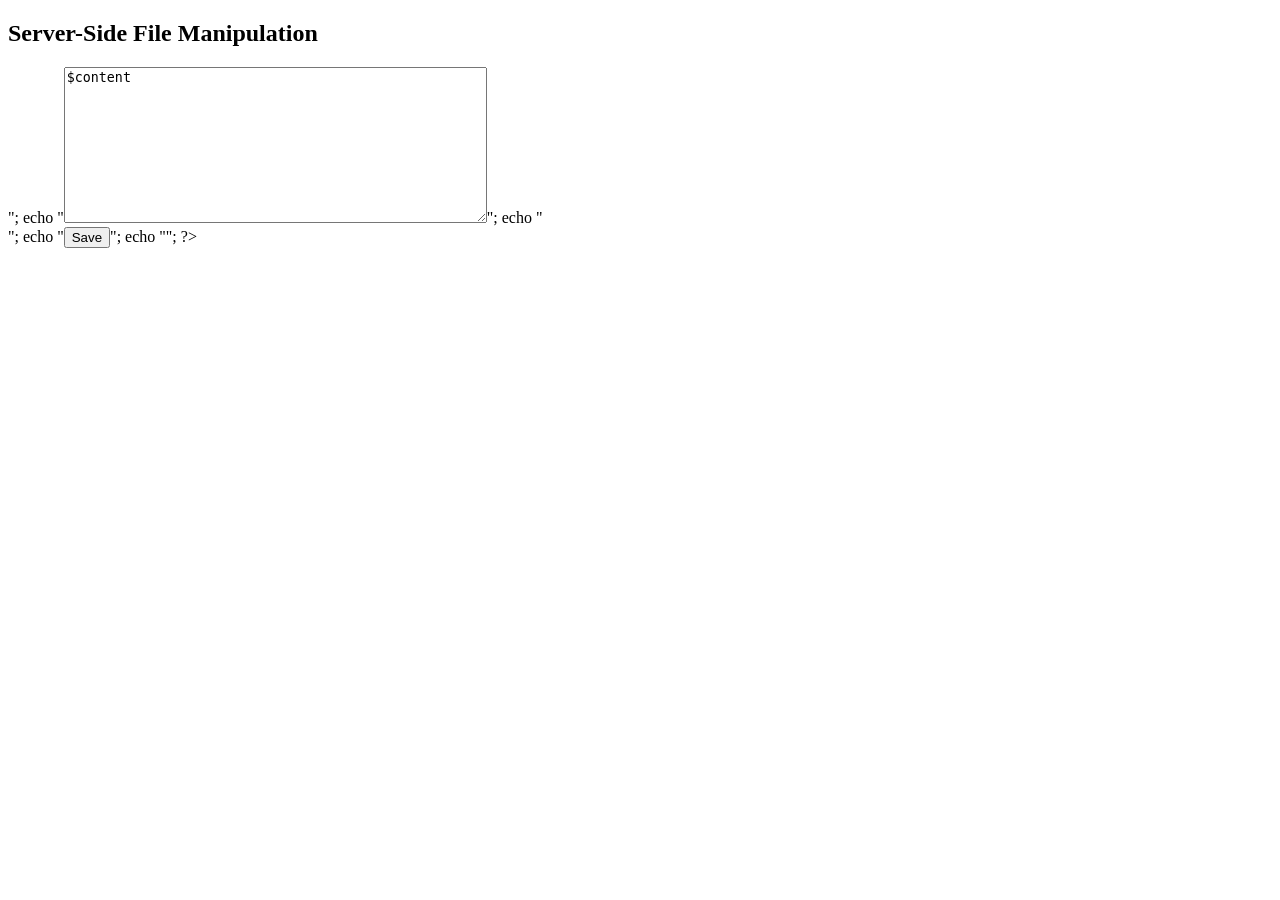
<file: public/index.html>
<!DOCTYPE html>
<html lang="en">
<head>
    <meta charset="UTF-8">
    <meta name="viewport" content="width=device-width, initial-scale=1.0">
    <title>Server-Side File Manipulation</title>
    <script src="https://ajax.googleapis.com/ajax/libs/jquery/3.5.1/jquery.min.js"></script>
</head>
<body>
    <h2>Server-Side File Manipulation</h2>
    <div id="content"></div>





    <script src="js/script.js"></script>
</body>
</html>
</file>
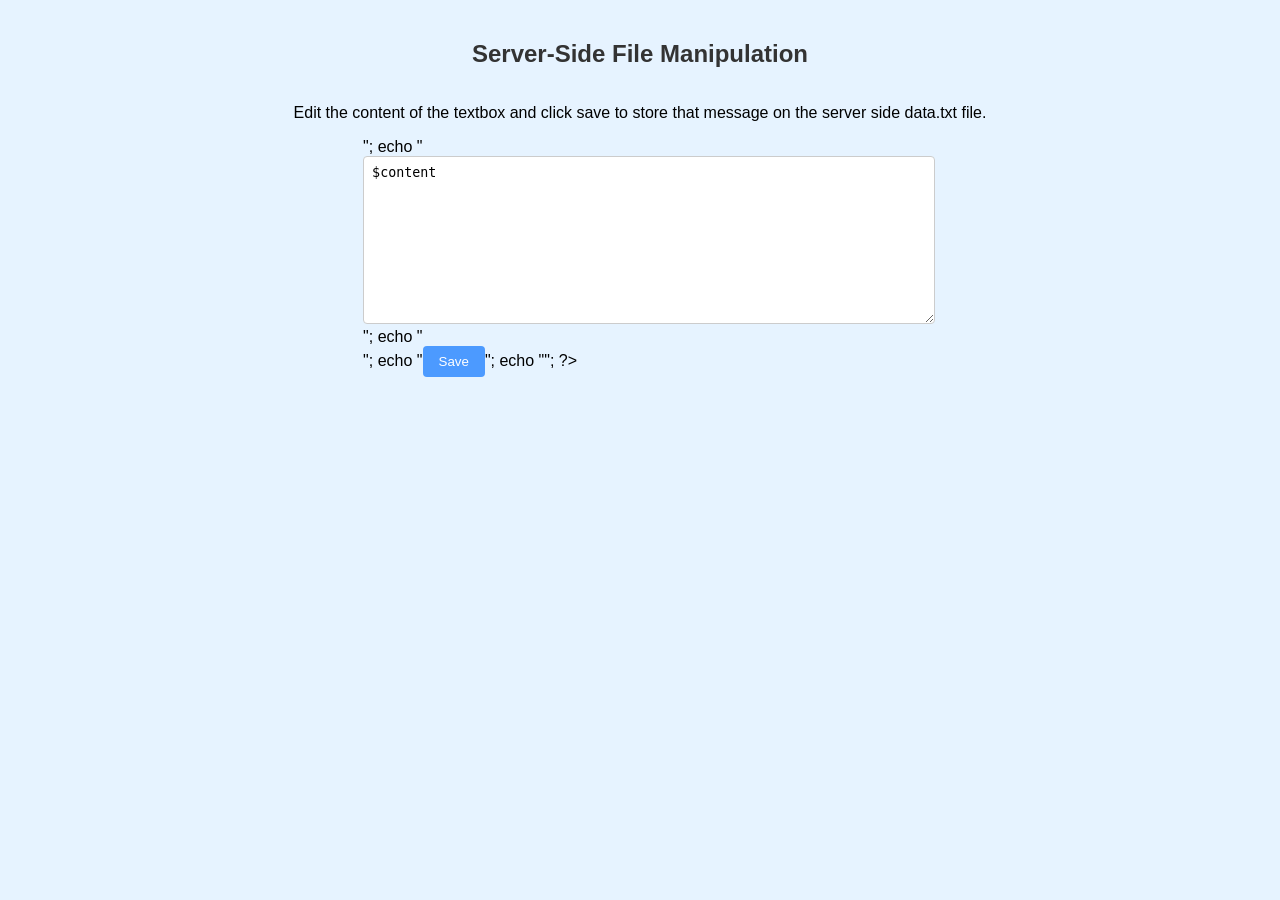
<file: views/index.html>
<!DOCTYPE html>
<html lang="en">
<head>
    <meta charset="UTF-8">
    <meta name="viewport" content="width=device-width, initial-scale=1.0">
    <title>Server-Side File Manipulation</title>
    <script src="https://ajax.googleapis.com/ajax/libs/jquery/3.5.1/jquery.min.js"></script>
    <link rel="stylesheet" href="../public/styles/styles.css">

</head>
<body>
    <div class="container">
        <h2>Server-Side File Manipulation</h2>
        <p>Edit the content of the textbox and click save to store that 
            message on the server side data.txt file.
        </p>
        <div id="content">
            <!-- text area will be loaded here -->
            <!-- see load-content.php for content -->
        </div>
    </div>
    <script src="../public/js/script.js"></script>
</body>
</html>
</file>
<file: public/styles/styles.css>
/* style.css */

/* Global styles */
body {
    font-family: Arial, sans-serif;
    margin: 0;
    padding: 0;
  }
  
  h2 {
    text-align: center;
    margin-top: 40px;
    color: #333;
  }
  
  .container {
    display: flex;
    flex-direction: column;
    justify-content: flex-start;
    align-items: center;
    height: 100vh;
    background-color: #e6f3ff;
    
  }
  
  .content {
    max-width: 400px;
    padding: 20px;
    background-color: #ffffff;
    border-radius: 8px;
    box-shadow: 0 2px 4px rgba(0, 0, 0, 0.1);
  }
  
  form {
    margin-bottom: 20px;
  }
  
  label {
    display: block;
    margin-bottom: 8px;
    color: #666;
  }
  
  input[type="text"],
  textarea {
    width: 100%;
    padding: 8px;
    border: 1px solid #ccc;
    border-radius: 4px;
  }
  
  input[type="submit"] {
    background-color: #4c9aff;
    color: #fff;
    padding: 8px 16px;
    border: none;
    border-radius: 4px;
    cursor: pointer;
  }
  
  /* Media queries for responsiveness */
  @media (max-width: 600px) {
    .container {
      padding: 20px;
    }
  
    .content {
      max-width: none;
      width: 100%;
    }
  }
</file>
